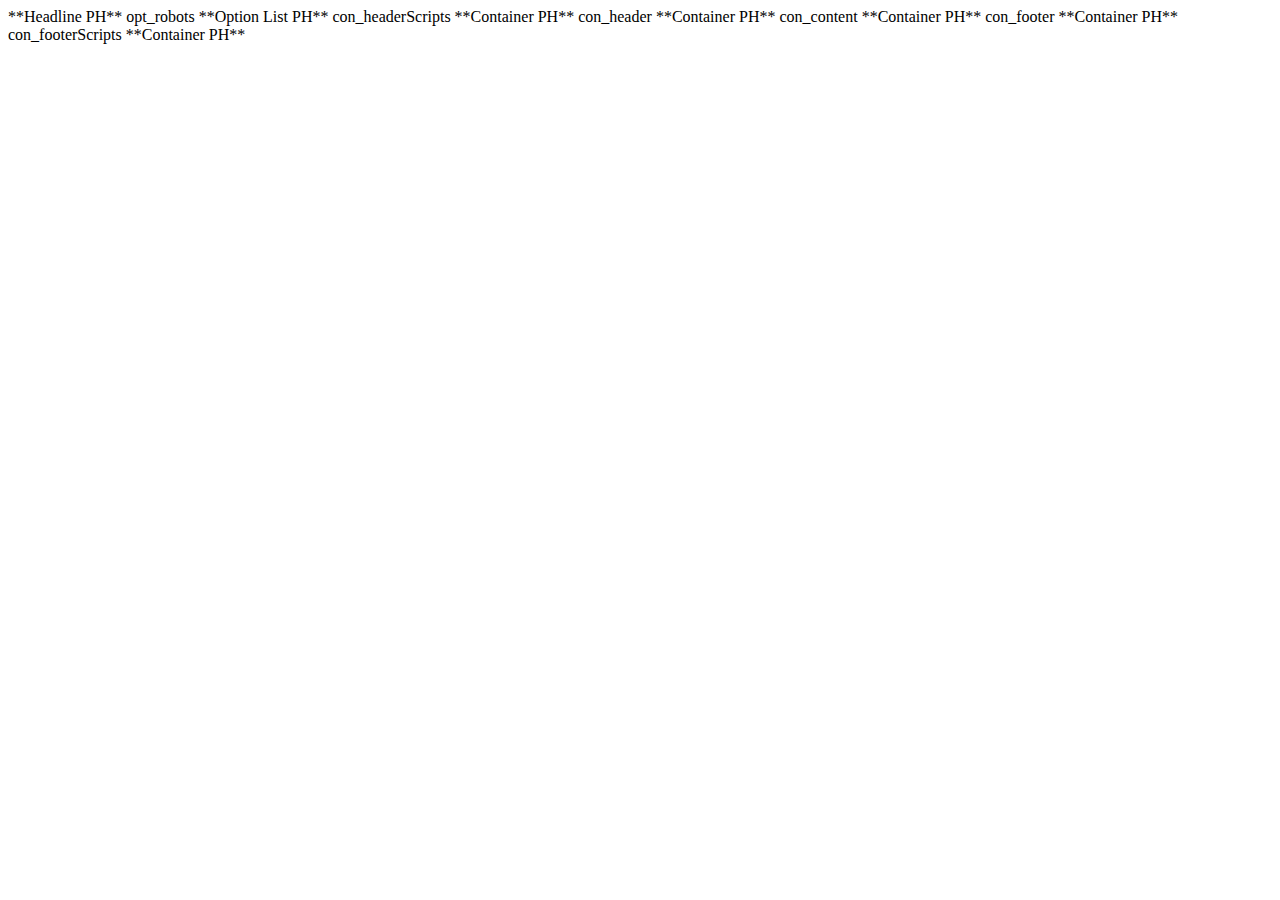
<file: diagram.html>
<!doctype html>
<html class="no-js" lang="en">
    <head>
      <title>Brooklyn College | ESC - headline_parent</title> **Headline PH**

        opt_robots **Option List PH**

        con_headerScripts **Container PH**

    </head>

<body data-responsejs='{"create" : {"mode" : "src", "prefix" : "src"}}'>

    con_header **Container PH**

    con_content **Container PH**

    con_footer **Container PH**
    
    con_footerScripts **Container PH**

</body>
</html>
</file>
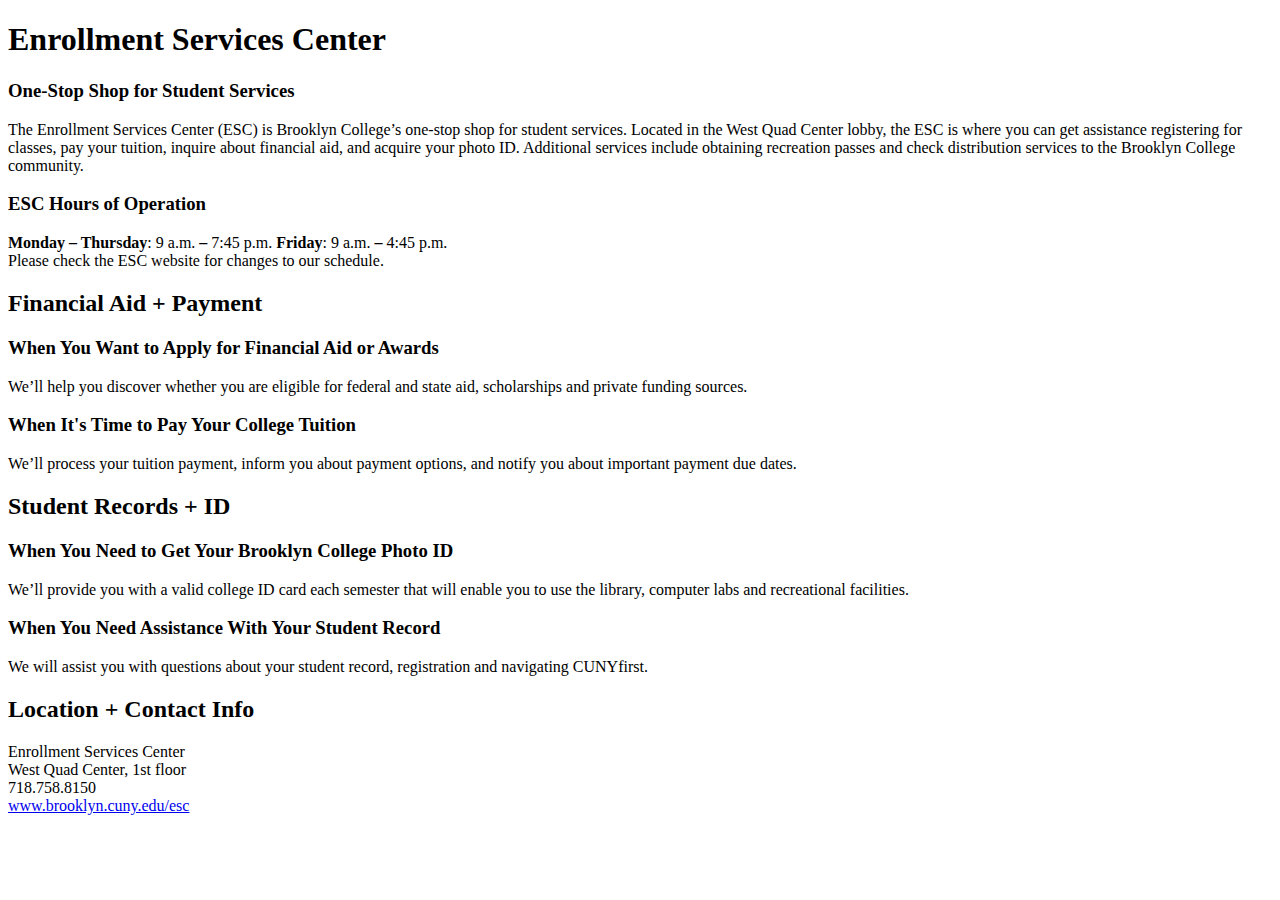
<file: assets/text.html>
<!doctype html>
<html>
<head>
<meta charset="utf-8">
<title>Untitled Document</title>
</head>

<body>
<h1>Enrollment Services Center </h1>
<h3>One-Stop Shop for Student Services</h3>
<p>The Enrollment Services Center (ESC) is Brooklyn College&rsquo;s one-stop shop for student services. Located in the West Quad Center lobby, the ESC is where you can get assistance registering for classes, pay your tuition, inquire about financial aid, and acquire your photo ID. Additional services include obtaining recreation passes and check distribution services to the Brooklyn College community.</p>
<h3>ESC Hours of Operation </h3>
<p><strong>Monday</strong><strong> – </strong><strong>Thursday</strong>: 9 a.m. <strong>– </strong> 7:45 p.m. <strong>Friday</strong>: 9 a.m. <strong>– </strong>  4:45 p.m.<br>
 Please check the ESC website for changes to our schedule.</p>
<h2>Financial Aid + Payment</h2>
<h3>When You Want to Apply for Financial Aid or Awards</h3>
<p>We&rsquo;ll help you discover whether you are eligible for federal and state aid, scholarships and private funding sources.</p>
<h3>When It's Time to Pay Your College Tuition </h3>
<p>We&rsquo;ll process your tuition payment, inform you about payment options, and notify you about important payment due dates.</p>
<h2>Student Records + ID</h2>
<h3>When You Need to Get Your Brooklyn College Photo ID </h3>
<p>We&rsquo;ll provide you with a valid college ID card each semester that will enable you to use the library, computer labs and recreational facilities.</p>
<h3>When You Need Assistance With Your Student Record</h3>
<p>We will assist you with questions about your student record, registration and navigating CUNYfirst.</p>
<h2>Location + Contact Info</h2>
<p>Enrollment Services Center<br>
  West Quad Center, 1st floor<br>
  718.758.8150<br>
<a href="http://www.brooklyn.cuny.edu/esc">www.brooklyn.cuny.edu/esc</a></p>
</body>
</html>
</file>
